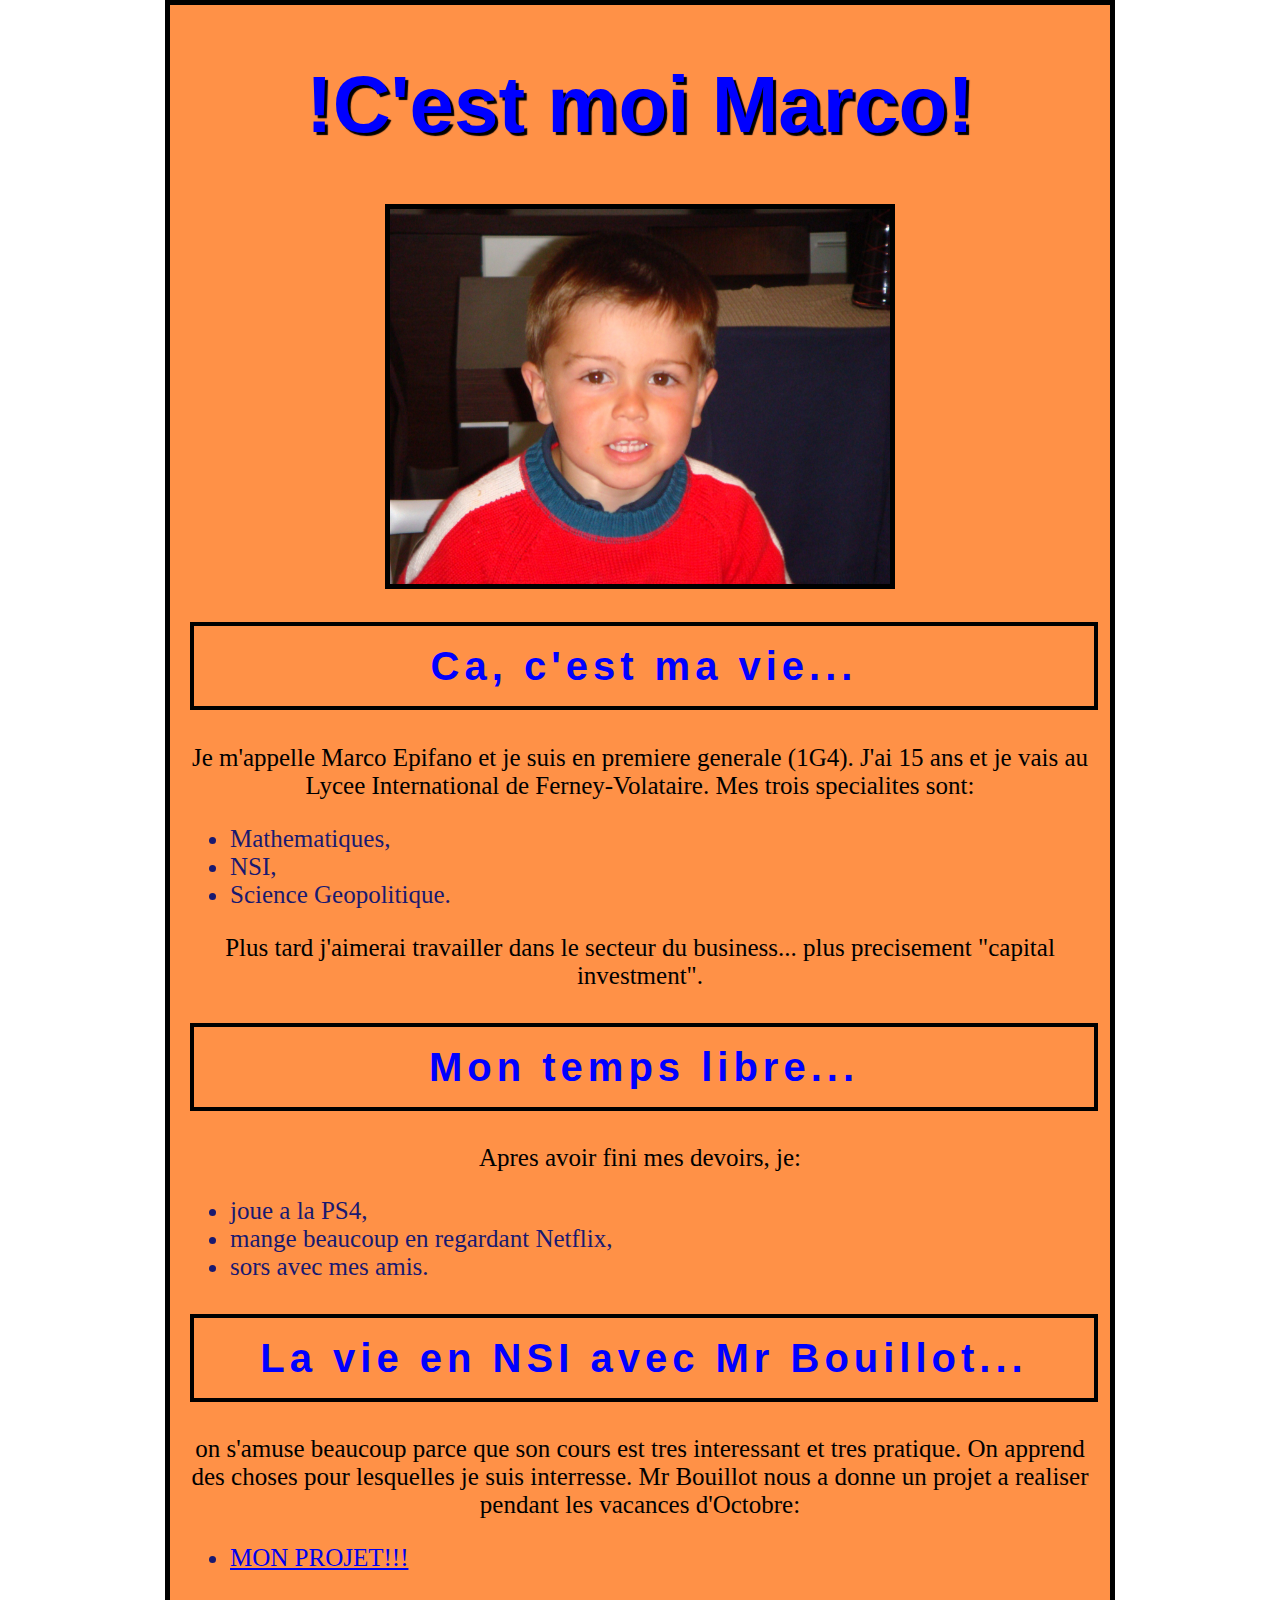
<file: index.html>
<!DOCTYPE html>
<html>
    <head>
    <link href="style.css" rel="stylesheet" type="text/css">
    <meta charset="utf-8">
    <title>Le monde de Marco</title>
    </head>
        
    <body>
        
        <h1>!C'est moi Marco!</h1>
        <img src="mon image.jpg" alt="Mon image">
    <h2>Ca, c'est ma vie...</h2>
        
        <p>Je m'appelle Marco Epifano et je suis en premiere generale (1G4). J'ai 15 ans et je vais au Lycee International de Ferney-Volataire. Mes trois specialites sont:</p>
    
    <ul> 
  <li>Mathematiques,</li>
  <li>NSI,</li>
  <li>Science Geopolitique.</li>
</ul>

    <p>Plus tard j'aimerai travailler dans le secteur du business... plus precisement "capital investment".</p>
        
    <h2>Mon temps libre...</h2>
        
        <p>Apres avoir fini mes devoirs, je:</p>
        
    <ul> 
  <li>joue a la PS4,</li>
  <li>mange beaucoup en regardant Netflix,</li>
  <li>sors avec mes amis.</li>
</ul>
    
    <h2>La vie en NSI avec Mr Bouillot...</h2>
        
        <p>on s'amuse beaucoup parce que son cours est tres interessant et tres pratique. On apprend des choses pour lesquelles je suis interresse. Mr Bouillot nous a donne un projet a realiser pendant les vacances d'Octobre:</p>
    
         <ul> 
  <li><a href="projets.html">MON PROJET!!!</a></li>
</ul>
    
    </body>
</html>
</file>
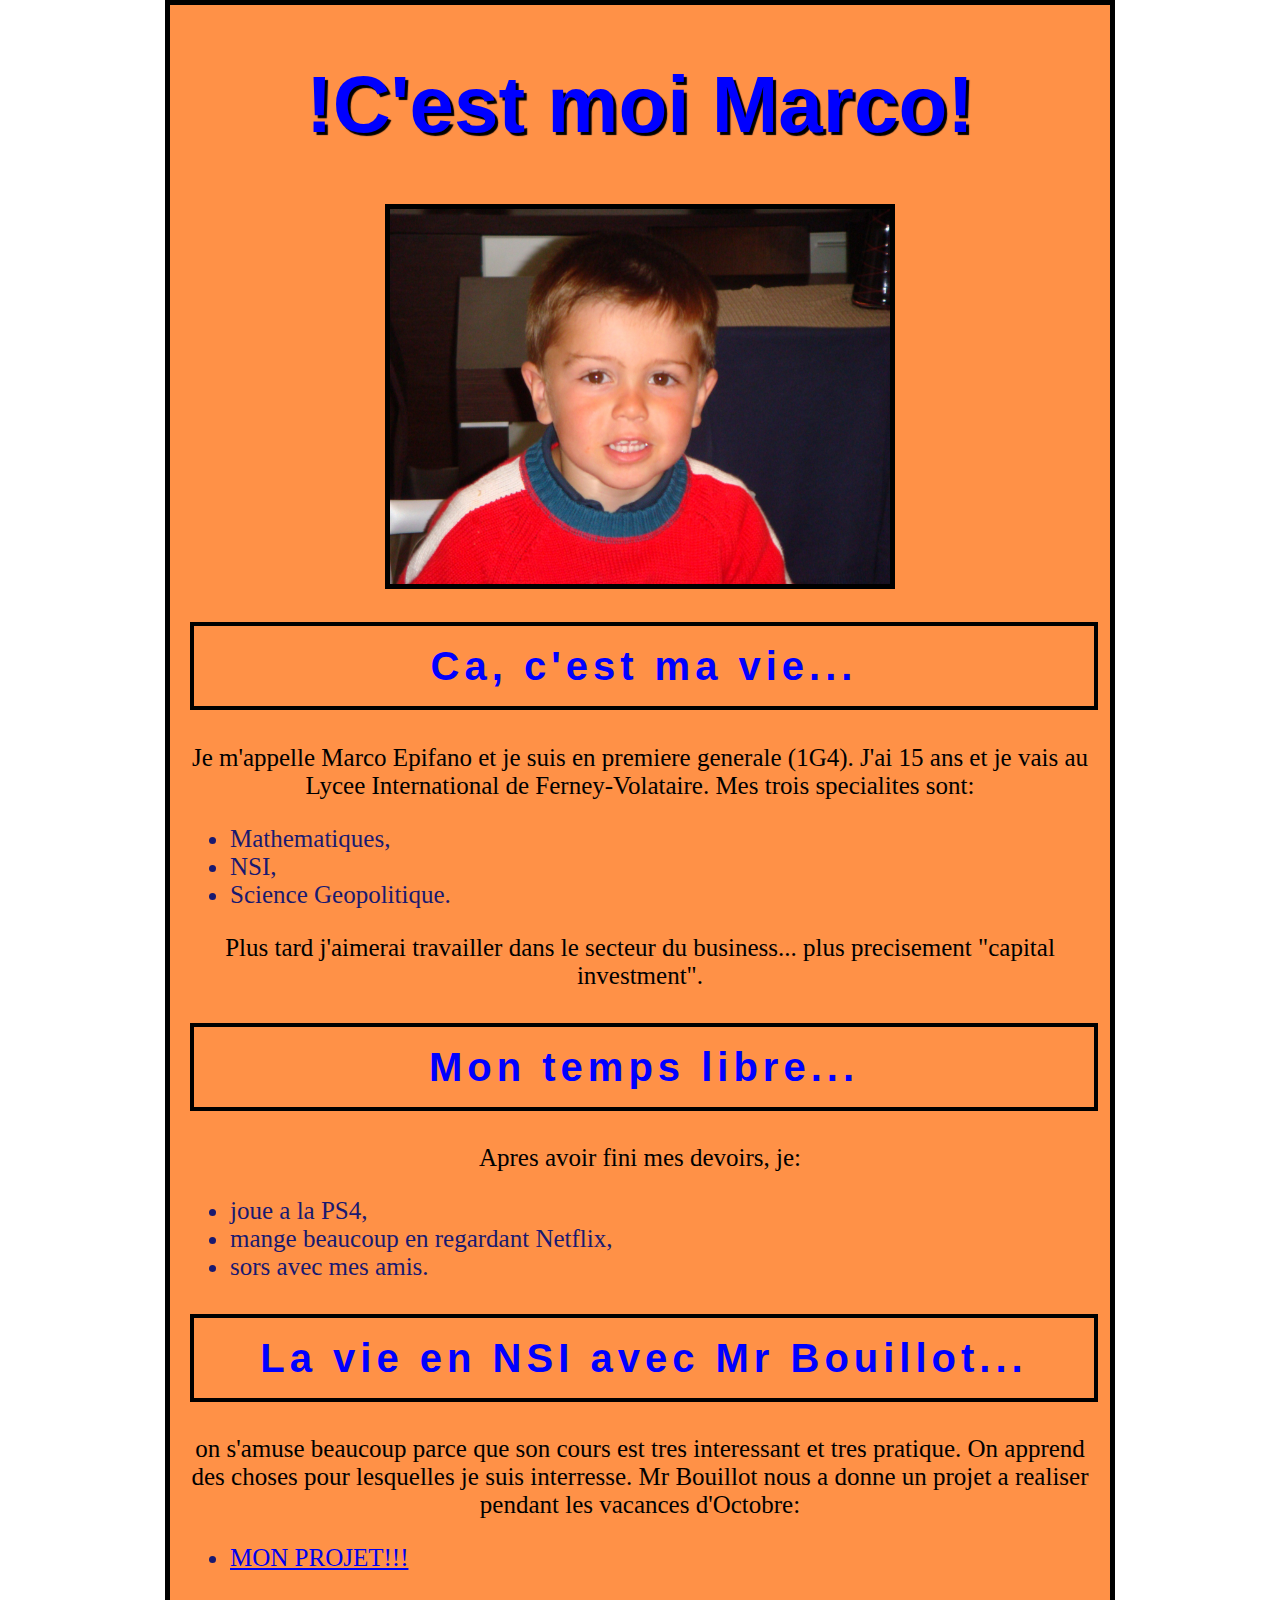
<file: index1.html>
<!DOCTYPE html>
<html>
    <head>
    <link href="style1.css" rel="stylesheet" type="text/css">
    <meta charset="utf-8">
    <title>Le monde de Marco</title>
    </head>
        
    <body>
        
        <h1>!C'est moi Marco!</h1>
        <img src="mon image.jpg" alt="Mon image">
    <h2>Ca, c'est ma vie...</h2>
        
        <p>Je m'appelle Marco Epifano et je suis en premiere generale (1G4). J'ai 15 ans et je vais au Lycee International de Ferney-Volataire. Mes trois specialites sont:</p>
    
    <ul> 
  <li>Mathematiques,</li>
  <li>NSI,</li>
  <li>Science Geopolitique.</li>
</ul>

    <p>Plus tard j'aimerai travailler dans le secteur du business... plus precisement "capital investment".</p>
        
    <h2>Mon temps libre...</h2>
        
        <p>Apres avoir fini mes devoirs, je:</p>
        
    <ul> 
  <li>joue a la PS4,</li>
  <li>mange beaucoup en regardant Netflix,</li>
  <li>sors avec mes amis.</li>
</ul>
    
    <h2>La vie en NSI avec Mr Bouillot...</h2>
        
        <p>on s'amuse beaucoup parce que son cours est tres interessant et tres pratique. On apprend des choses pour lesquelles je suis interresse. Mr Bouillot nous a donne un projet a realiser pendant les vacances d'Octobre:</p>
    
         <ul> 
  <li><a href="projets.html">MON PROJET!!!</a></li>
</ul>
    
    </body>
</html>
</file>
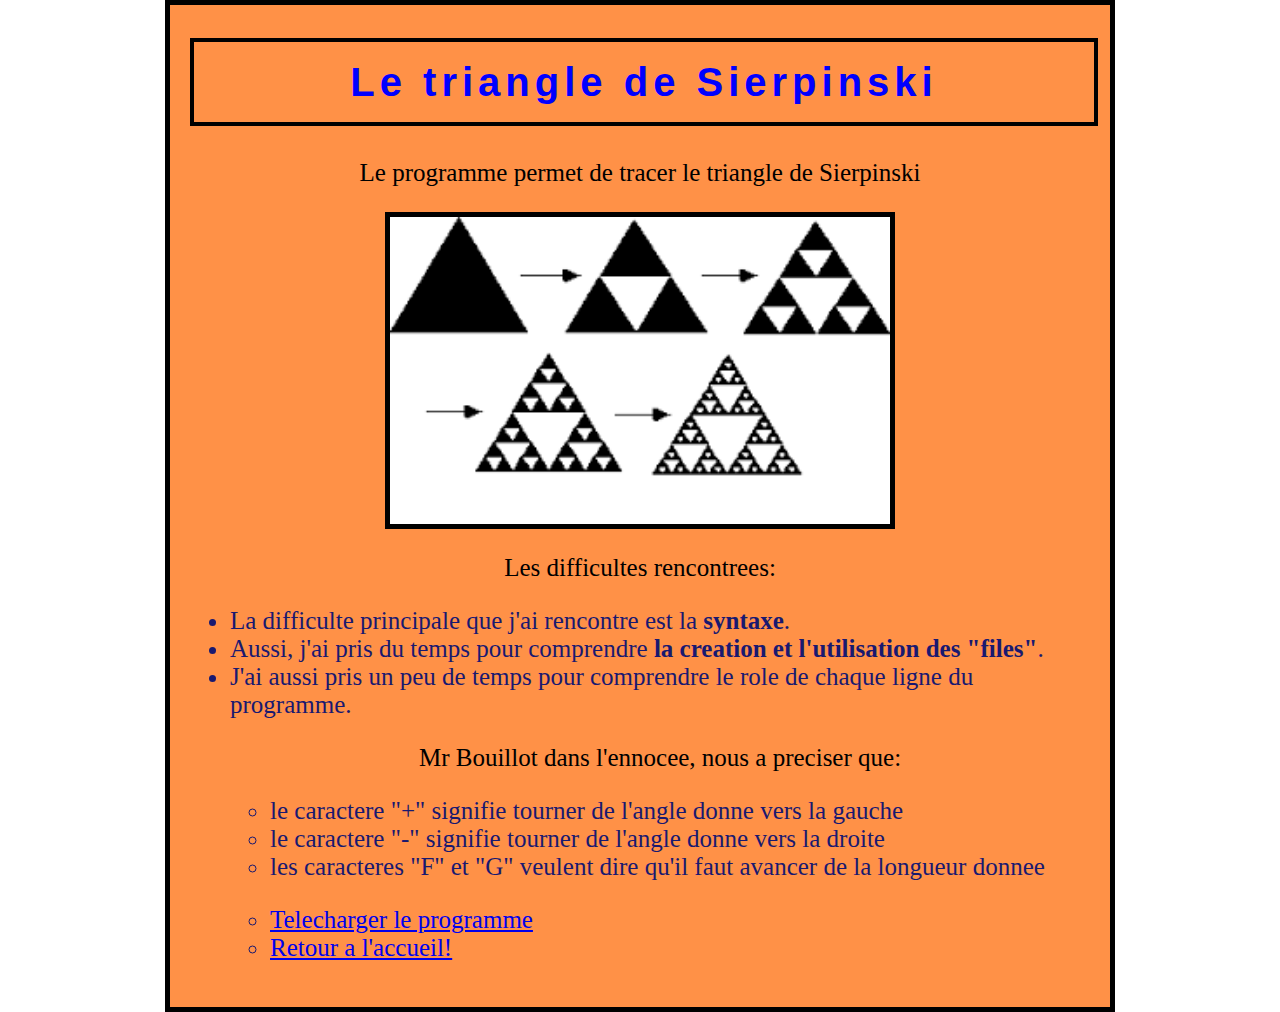
<file: projets.html>
<!DOCTYPE html>
<html>
    <head>
        <link href="style.css" rel="stylesheet" type="text/css">
        <meta charset="utf-8">
        <title>le Projet de Sierpinski</title>
    </head>
    
    <body>
    <h2>Le triangle de Sierpinski</h2>
        <p>Le programme permet de tracer le triangle de Sierpinski</p>
        <img src="triangle_image.png" alt="La progression du triangle de Sierpinski">
        <p>Les difficultes rencontrees:
            <ul> 
                <li>La difficulte principale que j'ai rencontre est la <strong>syntaxe</strong>.</li> 
                <li>Aussi, j'ai pris du temps pour comprendre <strong>la creation et l'utilisation des "files"</strong>.</li> 
                <li>J'ai aussi pris un peu de temps pour comprendre le role de chaque ligne du programme.</li>
                </p>
        
        <p> Mr Bouillot dans l'ennocee, nous a preciser que: 
            <ul>
                <li>le caractere "+" signifie tourner de l'angle donne vers la gauche</li>
                <li>le caractere "-" signifie tourner de l'angle donne vers la droite</li>
                <li>les caracteres "F" et "G" veulent dire qu'il faut avancer de la longueur donnee</li>
            </ul>
         </p>
        
        <ul> 
        <li><a href="Triangle_de_Sierpinski.py" download="Triangle_de_Sierpinski.py">Telecharger le programme</a>
        </ul>
       
        <ul> 
        <li><a href="index.html">Retour a l'accueil!</a></li>
        </ul>
        
        
    </body>
</html>
</file>
<file: style.css>
html {
  font-size: 10px;
  font-family: 'Jazz LET', sans-serif;
    background-color: white;
}


h1 {
    color:blue;
  font-size: 80px;
  text-align: center;
    text-shadow: 3px 3px 1px black;
}


h2 {
    color:blue;
  font-size: 40px;
  text-align: center;
  width: 900px;
  border: 4px solid black;
  line-height: 2;
  letter-spacing: 5px;
}
    

p {
    color:black;
  font-size: 25px;
  font-family: 'URW Chancery L', cursive;
  text-align: center;
}


ul {
    color:midnightblue;
  font-size: 25px;
  font-family: 'URW Chancery L', cursive;
  text-align: left;
}


body {
  width: 900px;
  margin: 0 auto;
  background-color: #ff9147;
  padding: 0 20px 20px 20px;
  border: 5px solid black;
}


img {
  width: 500px;
  display: block;
  margin: 0 auto ;
  background-color: white;
  border: 5px solid black;
}
</file>
<file: style1.css>
html {
  font-size: 10px;
  font-family: 'Jazz LET', sans-serif;
    background-color: white;
}


h1 {
    color:blue;
  font-size: 80px;
  text-align: center;
    text-shadow: 3px 3px 1px black;
}


h2 {
    color:blue;
  font-size: 40px;
  text-align: center;
  width: 900px;
  border: 4px solid black;
  line-height: 2;
  letter-spacing: 5px;
}
    

p {
    color:black;
  font-size: 25px;
  font-family: 'URW Chancery L', cursive;
  text-align: center;
}


ul {
    color:midnightblue;
  font-size: 25px;
  font-family: 'URW Chancery L', cursive;
  text-align: left;
}


body {
  width: 900px;
  margin: 0 auto;
  background-color: #ff9147;
  padding: 0 20px 20px 20px;
  border: 5px solid black;
}


img {
  width: 500px;
  display: block;
  margin: 0 auto ;
  background-color: white;
  border: 5px solid black;
}
</file>
